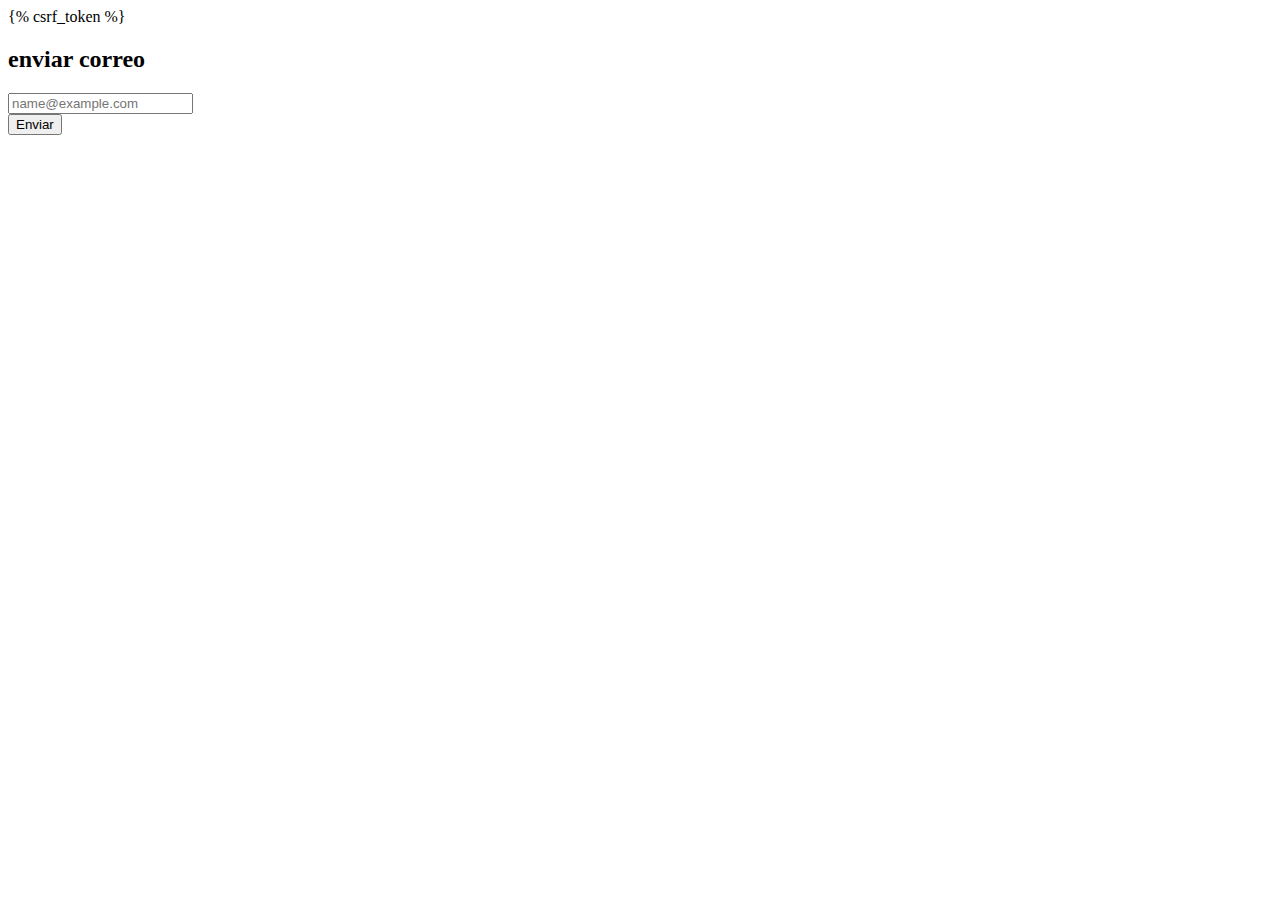
<file: templates/index.html>
<html>
    <head>
        <title>Envio de correos</title>     
        <!-- CSS only -->
        <link href="https://cdn.jsdelivr.net/npm/bootstrap@5.1.3/dist/css/bootstrap.min.css" rel="stylesheet" integrity="sha384-1BmE4kWBq78iYhFldvKuhfTAU6auU8tT94WrHftjDbrCEXSU1oBoqyl2QvZ6jIW3" crossorigin="anonymous">    
    </head>

    <body >    
        <div class="container">
            <div class="row align-items-center justify-content-center vh-100">
                <div class="col-4">   

                    <form action="#" method="POST">
                        {% csrf_token %}                 
                        <h2 class="text-center py-2 text-uppercase">enviar correo</h2>                      
                        <input type="email" class="form-control" name="mail" placeholder="name@example.com">  
                        <br>                               
                        <input class="w-100 btn btn-lg btn-primary" type="submit" value="Enviar">  
                        
                    </form>  
                    
                </div>
            </div>     
             
        </div>

        <!-- JavaScript Bundle with Popper -->
        <script src="https://cdn.jsdelivr.net/npm/bootstrap@5.1.3/dist/js/bootstrap.bundle.min.js" integrity="sha384-ka7Sk0Gln4gmtz2MlQnikT1wXgYsOg+OMhuP+IlRH9sENBO0LRn5q+8nbTov4+1p" crossorigin="anonymous"></script>

    </body>

</html>
</file>
